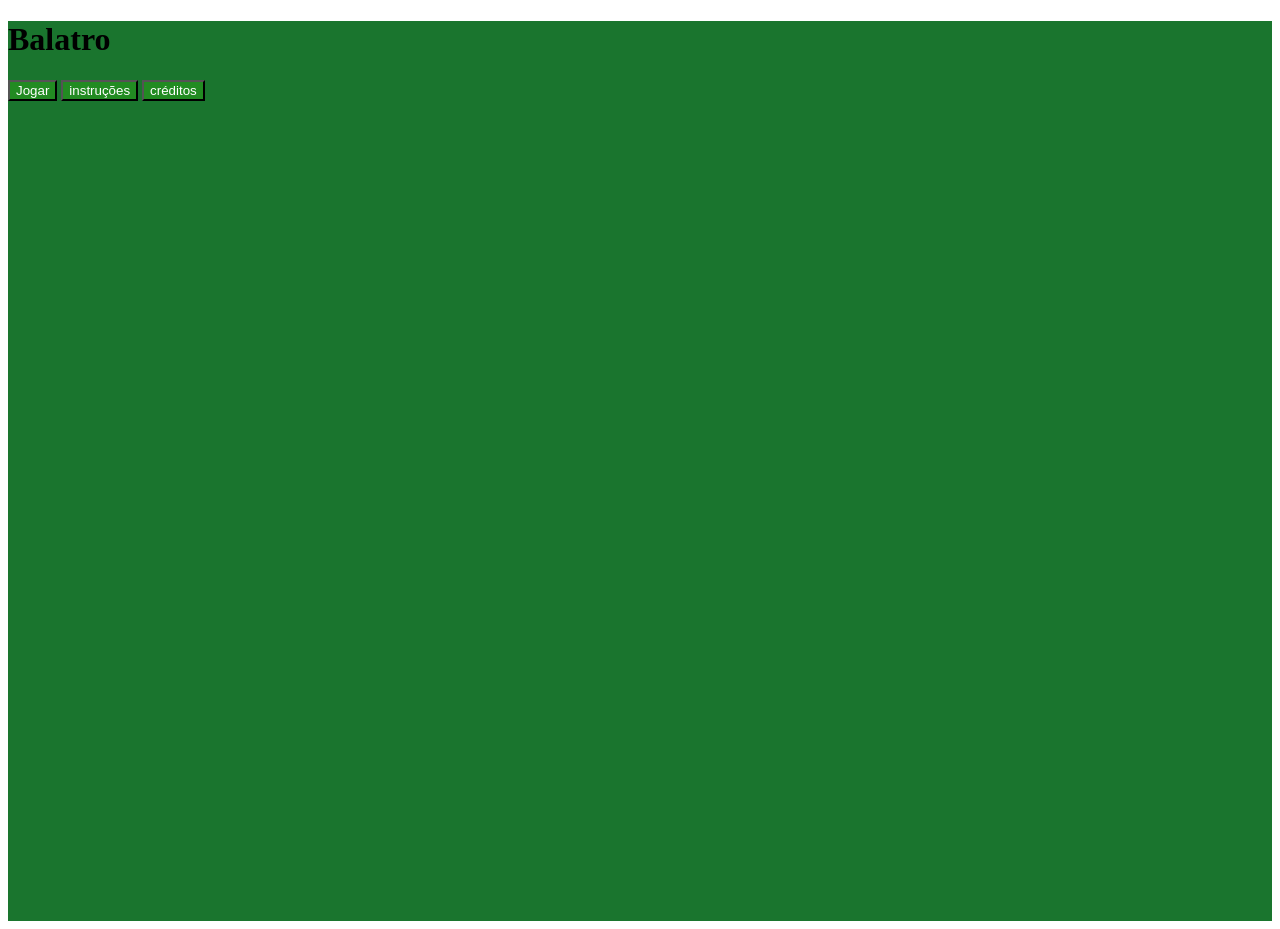
<file: frontEnd/index.html>
<!DOCTYPE html>
<html lang="pt-BR">

<head>
    <meta charset="UTF-8">
    <meta name="viewport" content="width=device-width, initial-scale=1.0">
    <link rel="stylesheet" href="style.css">
    <title>Balatro</title>
</head>

<body>

    <div id="telaInicial">
        <h1>Balatro</h1>
        <button id=botaoJogar>Jogar</button>
        <button id=botaoinstrucoes>instruções</button>
        <button id=botaocreditos>créditos</button>

    </div>
    <div id="creditos">
        <h1>
            <strong>creditos:</strong> <!--Strong é pra deixa em  negrito-->
        </h1>
        <h3>
            Gustavo De Meneses
        </h3>
        <h3>
            Angelo Miguel Brito Vieira
        </h3>
        <button id=botaoVoltarC>Voltar</button>
    </div>

    <div id="instrucoes">
        <h1>
            Aqui sera inserido as instruções
        </h1>
        <button id="botaoVoltarI">Voltar</button>
    </div>

    <!-- <h4>Um jogo inspirado no balatro.</h4> -->

    <div id="jogando">
        <h1>

        </h1>
        <div id="infoBlind">
            <div id="caixaPontuacao">
                <span>Pontuação da rodada:</span>
                <strong id="pontuacaoAtual">0</strong>
            </div>
            <div id="caixaMao">
                <span id="nomeMao">Selecione cartas</span>
                <div class="linhaCalculo">
                    <strong id="valorChips">0</strong>
                    <span>X</span>
                    <strong id="valorMult">0</strong>
                </div>
            </div>
            <div id="caixaDinheiro">
                <span>Dinheiro:</span>
                <strong id="valorDinheiro">$4</strong>
            </div>

            <div id = "caixaBlind">
                 <span>Pontuação mínima:</span>
                <strong id="metaBlind">300</strong>
            </div>
            <button id="Options">opções</button>
            <div class="painelStatus">
                <div class="caixaStatus">
                    <span>Hands</span>
                    <strong id="valorHands">4</strong>
                </div>
                <div class="caixaStatus">
                    <span>Discards</span>
                    <strong id="valorDiscards">3</strong>
                </div>
                <div class="caixaStatus">
                    <span>Ante</span>
                    <strong id="valorAnte">1/8</strong>
                </div>
                <div class="caixaStatus">
                    <span>Round</span>
                    <strong id="valorRound">1</strong>
                </div>
            </div>
        </div>
        <div id="coringas">

        </div>
        <div id="MaoCartas">

        </div>
        <div id="botoesAcao">
            <button id="btnJogarMao">Jogar Mão</button>
            <button id="btnDescartar">Descartar</button>
        </div>

        <div id="mesaCentral">

        </div>

        <button id="botaoVoltarJ">Voltar</button>
    </div>
    <script src="main.js"></script>
</body>

</html>
</file>
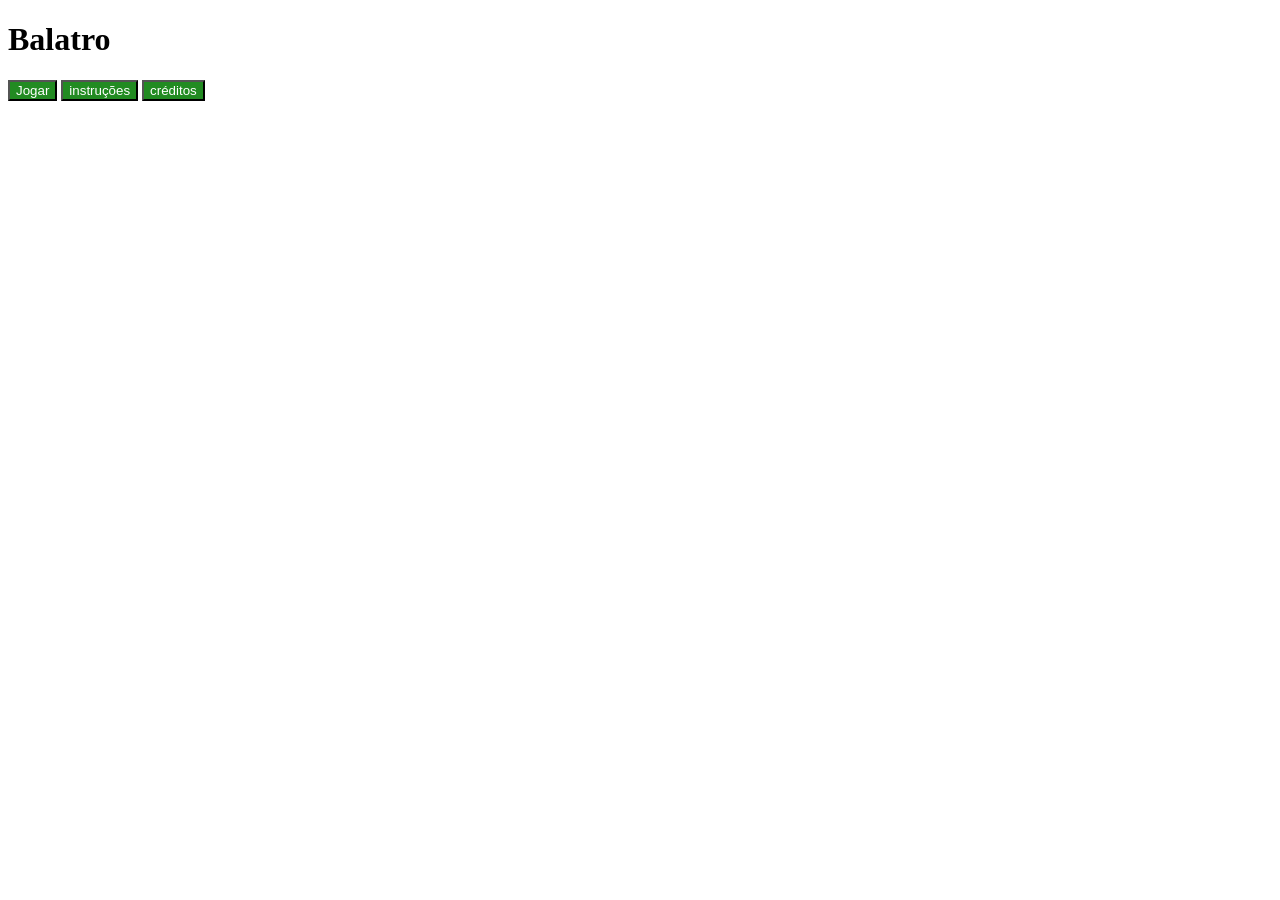
<file: front-end/interface.html>
<!DOCTYPE html>
<html lang="pt-BR">
<head>
    <meta charset="UTF-8">
    <meta name="viewport" content="width=device-width, initial-scale=1.0">
    <link rel="stylesheet" href="interface.css">
    <title>Balatro</title>
</head>
<body>
    
    <div id = "telaInicial">
        <h1>Balatro</h1>
        <button id = botaoJogar>Jogar</button>
        <button id = botaoinstrucoes>instruções</button>
        <button id = botaocreditos>créditos</button>

    </div>
    <div id = "creditos">
        <h1>
            <strong>creditos:</strong> <!--Strong é pra deixa em  negrito-->
        </h1>
        <h3>
            Gustavo De Meneses
        </h3>
        <h3>
            Angelo Miguel Brito Vieira
        </h3>
        <button id = botaoVoltarC>Voltar</button>
    </div>

    <div id = "instrucoes">
        <h1>
            Aqui sera inserido as instruções
        </h1>
        <button id = "botaoVoltarI">Voltar</button>
    </div>
    
    <!-- <h4>Um jogo inspirado no balatro.</h4> -->

    <div id = "jogando">
        <h1>
            jogando
        </h1>
        <div id = "infoBlind">

        </div>
        <div id = "coringas">

        </div>
        <div id = "MaoCartas">

        </div>
        <button id = "botaoVoltarJ">Voltar</button>
    </div>
    <script src="interface.js"></script>
</body>
</html>
</file>
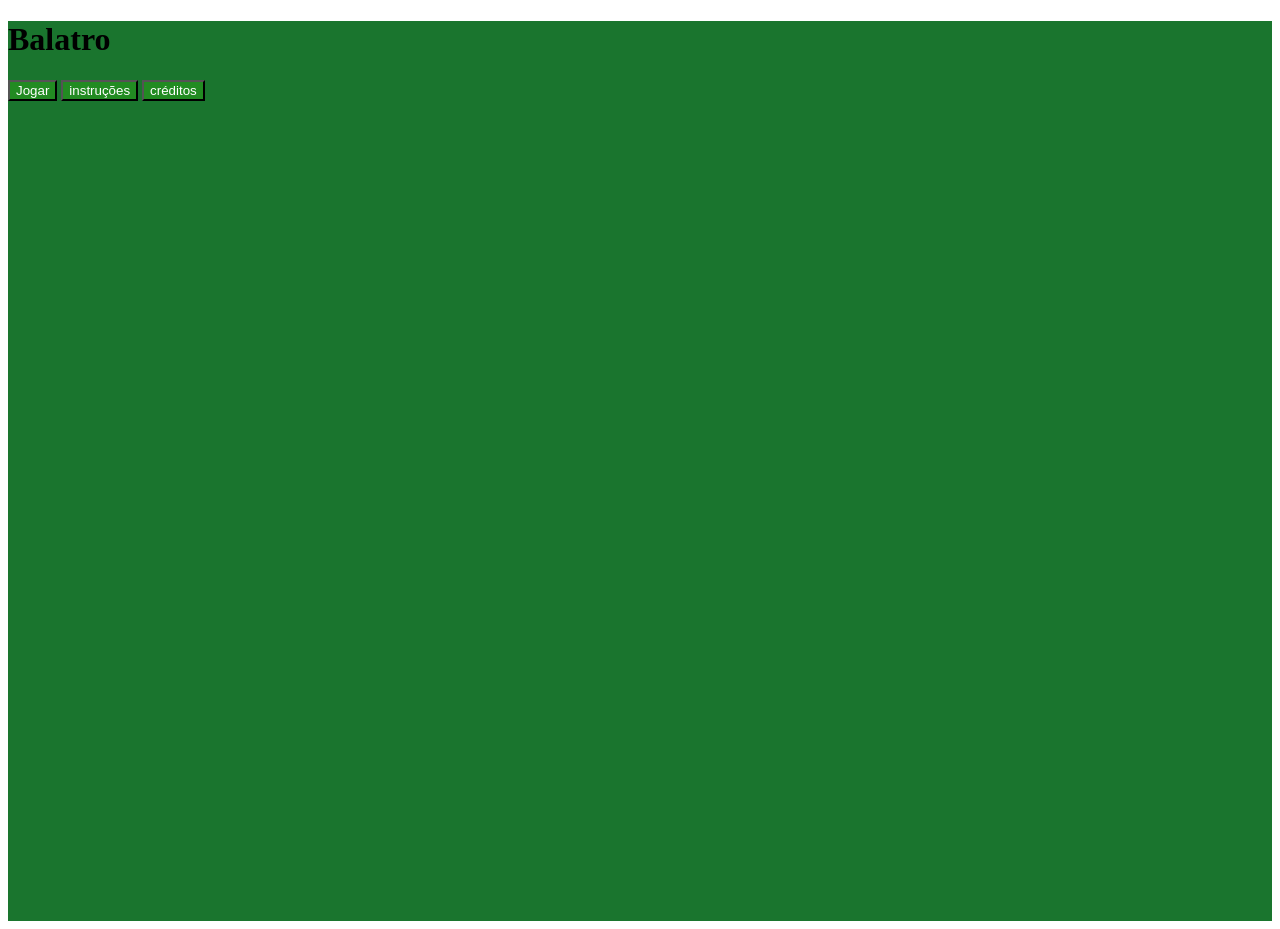
<file: frontEnd/interface.html>
<!DOCTYPE html>
<html lang="pt-BR">

<head>
    <meta charset="UTF-8">
    <meta name="viewport" content="width=device-width, initial-scale=1.0">
    <link rel="stylesheet" href="interface.css">
    <title>Balatro</title>
</head>

<body>

    <div id="telaInicial">
        <h1>Balatro</h1>
        <button id=botaoJogar>Jogar</button>
        <button id=botaoinstrucoes>instruções</button>
        <button id=botaocreditos>créditos</button>

    </div>
    <div id="creditos">
        <h1>
            <strong>creditos:</strong> <!--Strong é pra deixa em  negrito-->
        </h1>
        <h3>
            Gustavo De Meneses
        </h3>
        <h3>
            Angelo Miguel Brito Vieira
        </h3>
        <button id=botaoVoltarC>Voltar</button>
    </div>

    <div id="instrucoes">
        <h1>
            Aqui sera inserido as instruções
        </h1>
        <button id="botaoVoltarI">Voltar</button>
    </div>

    <!-- <h4>Um jogo inspirado no balatro.</h4> -->

    <div id="jogando">
        <h1>

        </h1>
        <div id="infoBlind">
            <div id = "caixaBlind">
                 <span>Pontuação mínima:</span>
                <strong id="metaBlind">300</strong>
            </div>
            <button id="Options">opções</button>
            <div class="painelStatus">
                <div class="caixaStatus">
                    <span>Hands</span>
                    <strong id="valorHands">4</strong>
                </div>
                <div class="caixaStatus">
                    <span>Discards</span>
                    <strong id="valorDiscards">3</strong>
                </div>
                <div class="caixaStatus">
                    <span>Ante</span>
                    <strong id="valorAnte">1/8</strong>
                </div>
                <div class="caixaStatus">
                    <span>Round</span>
                    <strong id="valorRound">1</strong>
                </div>
            </div>
        </div>
        <div id="coringas">

        </div>
        <div id="MaoCartas">

        </div>

        <button id="botaoVoltarJ">Voltar</button>
    </div>
    <script src="interface.js"></script>
</body>

</html>
</file>
<file: frontEnd/style.css>
#telaInicial{
    display: block;
    min-height: 100vh;         
    background-color: #1a752e;
}
#instrucoes{
    display: none;
}
#creditos{
    display: none;
}

#jogando {
    display: none;
    /* display: flex;             Transforma a mesa em Flexbox para alinhar cartas em linha */
    padding: 20px;             /* Cria um espaçamento interno de 20px nas bordas da mesa */
    background-color: #1a472a; 
    min-height: 100vh;         /* Garante que a mesa ocupe toda a altura da tela do navegador */
}
.carta {
    width: 100px;              
    height: 150px;             
    background: white;         
    border: 2px solid black;   
    border-radius: 10px;       
    text-align: center;        
    box-shadow: 3px 3px 5px rgba(0,0,0,0.3); /* Cria uma sombra suave abaixo e à direita da carta */
    display: flex;             /* Transforma a própria carta em um container Flexbox interno */
    flex-direction: column;    /* Alinha o número e o naipe um embaixo do outro (em coluna) */
    justify-content: space-around; /* Distribui os itens verticalmente com espaços iguais entre eles */
    font-family: sans-serif;   /* Define a fonte do texto como Sans-Serif (sem serifa) */
    font-size: 24px;           /* Define o tamanho da fonte do texto em 24 pixels */
    font-weight: bold;         /* Deixa o texto em negrito (traços mais grossos) */
    transition: transform 0.2s, box-shadow 0.2s; /* Deixa os efeitos visuais suaves (durando 0.2 segundos) */
    cursor: pointer;           /* Transforma a seta do mouse em mãozinha ao passar pela carta */
}
.carta:hover {
    transform: translateY(-20px) rotate(2deg); /* Sobe a carta 20px e inclina ela de leve em 2 graus */
    box-shadow: 0px 10px 20px rgba(0,0,0,0.4); /* Deixa a sombra maior e mais esfumaçada no ar */
}
.vermelho { 
    color: red;                /* Altera a cor da fonte e do símbolo para vermelho */
    border-color: red;         /* Altera a cor da borda da carta para vermelha */
}
.preto { 
     color: black;             /* Altera a cor da fonte e do símbolo para preto */
     border-color: black;      /* Altera a cor da borda da carta para preta */
}

#infoBlind{
    position: fixed;
    top: 0;
    left: 0;
    width: 250px;         /* Largura: pode usar px, % ou vw */
    height: 100vh;    

    background-color: rgb(56, 56, 56);
    color: white;
    border-radius: 8px;
    box-shadow: 0px 4px 10px rgb(238, 7, 7);

    display: flex;
    flex-direction: column;
    margin: 20px auto;
    z-index: 10;
    gap: 14px;
}

#botaoJogar{
    background-color: #228B22;
    color: white;
    cursor: pointer;
}

#botaoJogar:hover{
    background-color: #1d311d;
    color: white;
    
}
#botaoJogar:active{
     transform: translateY(4px); /* Afunda o botão 4 pixels para baixo */
    box-shadow: 0 1px 0 #1e331e; /* Reduz a sombra inferior enquanto estiver pressionado */
}

#botaoinstrucoes{
    background-color: #228B22;
    color: white;
    cursor: pointer;
}

#botaoinstrucoes:hover{
    background-color: #1d311d;
    color: white;
}
#botaoinstrucoes:active{
    transform: translateY(4px); /* Afunda o botão 4 pixels para baixo */
    box-shadow: 0 1px 0 #1e331e; /* Reduz a sombra inferior enquanto estiver pressionado */
}
#botaocreditos{
    background-color: #228B22;
    color: white;
    cursor: pointer;
}

#botaocreditos:hover{
    background-color: #1d311d;
    color: white;
}

#botaocreditos:active{
    transform: translateY(4px); /* Afunda o botão 4 pixels para baixo */
    box-shadow: 0 1px 0 #1e331e; /* Reduz a sombra inferior enquanto estiver pressionado */
}

#MaoCartas{
   background-color: rgba(0, 0, 0, 0.5);
    position: fixed; /* Fixa a área das cartas na tela */
    bottom: 0; /* Encosta a parte de baixo da caixa no limite inferior da tela */
    left: 250px; /* Faz a caixa começar exatamente aos 250 pixels da esquerda (onde a #infoBlind termina) */
    right: 0; /* Estica a caixa até encostar na borda direita extrema da tela */
    height: 200px; /* Define a altura da área das cartas em 200 pixels */
    display: flex; /* Ativa o modo Flexbox para organizar os itens (cartas) lado a lado */
    justify-content: center; /* Centraliza as cartas horizontalmente no meio dessa faixa */
    align-items: center; /* Centraliza as cartas verticalmente dentro dos 200 pixels de altura */
    gap: 10px; /* Cria um espaço automático de 10 pixels entre uma carta e outra */
}

#coringas {
    position: fixed; /* Fixa a área dos coringas no topo da tela */
    top: 0; /* Encosta a parte de cima da caixa no limite superior da tela (0 pixels) */
    left: 250px; /* Começa exatamente onde a barra lateral #infoBlind termina */
    right: 0; /* Estica a caixa até encostar na borda direita extrema da tela */
    height: 160px; /* Define a altura da faixa superior em 160 pixels (um pouco menor que a mão de cartas) */
    background-color: rgba(0, 0, 0, 0.08); /* Fundo preto com 8% de opacidade (praticamente transparente) */
    border-bottom: 1px solid rgba(255, 255, 255, 0.15); /* Linha inferior sutil para marcar onde a caixa termina */
    display: flex; /* Ativa o modo Flexbox para alinhar os coringas lado a lado */
    justify-content: center; /* Centraliza os coringas horizontalmente no meio dessa faixa */
    align-items: center; /* Centraliza os coringas verticalmente dentro dos 160 pixels */
    gap: 12px; /* Cria um espaço de 12 pixels entre um coringa e outro */
}

#Options{
    display: block; /* Garante que o botão se comporte como um bloco e respeite as larguras definidas */
    position: absolute; /* Libera o uso de bottom e left dentro da #infoBlind */
    bottom: 20px; /* Encosta o botão na parte de baixo*/
    width: 25%; /* Faz o botão ocupar exatamente a metade esquerda da largura interna da #infoBlind */
    aspect-ratio: 1 / 1; /* Mantém a altura sempre igual à largura, formando um quadrado perfeito */
    background-color: #ff9f1c; /* Pinta o botão de laranja vibrante (cor clássica do botão Options no Balatro) */
    color: white; /* Deixa o texto "Options" em branco */
    font-size: 16px; /* Aumenta o tamanho da letra */
    font-weight: bold; /* Deixa o texto em negrito */
    border: none; /* Remove a borda padrão do navegador */
    border-radius: 10px; /* Arredonda levemente os cantos do quadrado */
    box-shadow: 0 5px 0 #b86b00; /* Cria uma sombra sólida embaixo para dar efeito de botão 3D */
    cursor: pointer; /* Muda o cursor do mouse para a mãozinha ao passar por cima */
    transition: transform 0.1s; /* Suaviza o movimento na hora do clique */
}

#options:hover{
    background-color: #ffb042; 
}

#options:active{
    transform: translateY(4px); /* Afunda o botão 4 pixels para baixo */
    box-shadow: 0 1px 0 #b86b00; /* Reduz a sombra inferior enquanto estiver pressionado */
}
/* Única div container usando CSS Grid para criar a grade 2x2 */
.painelStatus {
    display: grid; /* Ativa o modo de grade (Grid) */
    grid-template-columns: 1fr 1fr; /* Divide a largura em 2 colunas de tamanhos iguais */
    gap: 8px; /* Cria um espaço de 8 pixels entre as caixinhas */
    margin-bottom: 12px; /* Dá um respiro entre essa grade e o que vier abaixo */
}

/* Estiliza cada quadradinho interno (Hands, Discards, Ante, Round) */
.caixaStatus {
    background-color: #2b2d42; /* Fundo escuro azulado para destacar os números */
    border-radius: 8px; /* Arredonda os cantos de cada caixinha */
    padding: 8px; /* Cria um espaçamento interno */
    text-align: center; /* Centraliza o texto e o número */
    display: flex; /* Organiza o título e o número */
    flex-direction: column; /* Coloca o título em cima e o número embaixo */
}

/* Estilo do título pequeno (Hands, Discards, etc.) */
.caixaStatus span {
    font-size: 12px; /* Letra menor para o rótulo */
    color: #b0b0b0; /* Cinza claro */
}

/* Estilo do número principal */
.caixaStatus strong {
    font-size: 20px; /* Número grande e visível */
    color: #4cc9f0; /* Azul claro estilo Balatro (você pode mudar por ID depois) */
}

/* Cores específicas para diferenciar Hands e Discards como no jogo original */
#valorHands {
    color: #4cc9f0; /* Azul para Hands */
}

#valorDiscards {
    color: #f72585; /* Vermelho/Rosa para Discards */
}

#valorAnte, #valorRound {
    color: #ffbe0b; /* Amarelo/Dourado para Ante e Round */
}
#caixaBlind {
    background-color: #0b0c10; /* Fundo interno quase preto */
    border: 4px solid #161822; /* Borda interna escura */
    outline: 3px solid #3a86ff; /* Segunda borda azul por fora */
    border-radius: 10px; /* Arredonda os cantos */
    padding: 16px 12px; /* Espaçamento interno */
    margin: 15px; /* Distância das bordas da barra lateral */
    box-shadow: 0 7px 0 #0d1321; /* Sombra 3D embaixo */
    display: flex; /* Ativa Flexbox */
    flex-direction: column; /* Texto em cima, número embaixo */
    align-items: center; /* Centraliza no meio */
    gap: 6px; /* Espaço entre texto e número */
}

#caixaBlind span {
    font-size: 13px; /* Tamanho do texto pequeno */
    color: #a0a0b0; /* Cor cinza claro */
}

#caixaBlind strong {
    font-size: 30px; /* Tamanho do número 300 */
    color: #ff4d6d; /* Cor vermelha vibrante */
    text-shadow: 0 0 8px rgba(255, 77, 109, 0.4); /* Brilho suave no número */
}
#caixaPontuacao {
    background-color: #1c1e26;
    border-radius: 8px;
    padding: 8px 12px;
    display: flex;
    justify-content: space-between;
    align-items: center;
}

#caixaPontuacao span {
    font-size: 12px;
    color: #b0b0b0;
}

#pontuacaoAtual {
    font-size: 20px;
    color: #ffffff;
}


#caixaMao {
    background-color: #0b0c10;
    border: 2px solid #2b2d42;
    border-radius: 8px;
    padding: 8px;
    text-align: center;
    display: flex;
    flex-direction: column;
    gap: 6px;
}

#nomeMao {
    font-size: 14px;
    font-weight: bold;
    color: #ffffff;
}

.linhaCalculo {
    display: flex;
    justify-content: center;
    align-items: center;
    gap: 8px;
    font-size: 18px;
    font-weight: bold;
}

#valorChips {
    background-color: #3a86ff;
    color: white;
    padding: 3px 10px;
    border-radius: 6px;
    min-width: 45px;
}

.linhaCalculo span {
    color: #ff4d6d;
}

#valorMult {
    background-color: #ff4d6d;
    color: white;
    padding: 3px 10px;
    border-radius: 6px;
    min-width: 45px;
}


#caixaDinheiro {
    background-color: #1c1e26;
    border: 2px solid #ffbe0b;
    border-radius: 8px;
    padding: 8px 12px;
    display: flex;
    justify-content: space-between;
    align-items: center;
}

#caixaDinheiro span {
    font-size: 13px;
    color: #b0b0b0;
}

#valorDinheiro {
    font-size: 22px;
    color: #ffbe0b;
    text-shadow: 0 0 6px rgba(255, 190, 11, 0.4);
}

#mesaCentral {
    position: fixed;
    top: 160px;      /* Começa logo abaixo dos coringas */
    bottom: 200px;   /* Termina logo acima da mão de cartas */
    left: 250px;     /* Começa depois da barra lateral #infoBlind */
    right: 0;
    display: flex;
    justify-content: center;
    align-items: center;
    gap: 15px;
}

.coringa {
    position: relative; /* Necessário para posicionar a caixinha de descrição em relação à carta */
    padding: 0;
    overflow: visible;  /* Permite que a descrição flutue para fora da carta sem ser cortada */
}

.imgCoringa {
    width: 100%;
    height: 100%;
    object-fit: cover;  /* Faz a imagem preencher 100% da carta */
    border-radius: 8px;
}

/* Caixinha escondida por padrão */
.tooltipCoringa {
    display: none;
    position: absolute;
    top: 110%;          /* Aparece logo abaixo do coringa (não sai cortado no topo da tela) */
    left: 50%;
    transform: translateX(-50%);
    width: 150px;
    background-color: #18191c;
    border: 2px solid #3a86ff;
    border-radius: 8px;
    padding: 8px;
    box-shadow: 0 6px 12px rgba(0, 0, 0, 0.6);
    z-index: 20;
    flex-direction: column;
    gap: 4px;
    pointer-events: none; /* Evita que o mouse pisque ao encostar na descrição */
}

/* Mostra a caixinha apenas ao passar o mouse no coringa */
.coringa:hover .tooltipCoringa {
    display: flex;
}

.nomeCoringa {
    font-size: 14px;
    color: #ffffff;
}

.descCoringa {
    font-size: 12px;
    font-weight: normal;
    color: #ffbe0b;
}

/* Quando o jogador clica na carta da mão */
.carta.selecionada {
    transform: translateY(-30px);
    box-shadow: 0px 10px 20px rgba(255, 215, 0, 0.6);
    border-width: 3px;
}

/* Barra com os botões Jogar Mão e Descartar */
#botoesAcao {
    position: fixed;
    bottom: 210px; /* Fica logo acima do #MaoCartas (que tem height: 200px) */
    left: 250px;
    right: 0;
    display: flex;
    justify-content: center;
    gap: 20px;
    z-index: 5;
}

#btnJogarMao, #btnDescartar {
    padding: 12px 24px;
    font-size: 16px;
    font-weight: bold;
    color: white;
    border: none;
    border-radius: 8px;
    cursor: pointer;
    transition: transform 0.1s;
}

#btnJogarMao {
    background-color: #3a86ff;
    box-shadow: 0 5px 0 #1d4ed8;
}

#btnDescartar {
    background-color: #ff4d6d;
    box-shadow: 0 5px 0 #b91c1c;
}

#btnJogarMao:active, #btnDescartar:active {
    transform: translateY(4px);
    box-shadow: 0 1px 0 #333;
}
</file>
<file: front-end/interface.css>
#telainicial{
    display: block;
    min-height: 100vh;         
    background-color: #1a752e;
}
#instrucoes{
    display: none;
}
#creditos{
    display: none;
}

#jogando {
    display: none;
    /* display: flex;             Transforma a mesa em Flexbox para alinhar cartas em linha */
    padding: 20px;             /* Cria um espaçamento interno de 20px nas bordas da mesa */
    background-color: #1a472a; 
    min-height: 100vh;         /* Garante que a mesa ocupe toda a altura da tela do navegador */
}
.carta {
    width: 100px;              
    height: 150px;             
    background: white;         
    border: 2px solid black;   
    border-radius: 10px;       
    text-align: center;        
    box-shadow: 3px 3px 5px rgba(0,0,0,0.3); /* Cria uma sombra suave abaixo e à direita da carta */
    display: flex;             /* Transforma a própria carta em um container Flexbox interno */
    flex-direction: column;    /* Alinha o número e o naipe um embaixo do outro (em coluna) */
    justify-content: space-around; /* Distribui os itens verticalmente com espaços iguais entre eles */
    font-family: sans-serif;   /* Define a fonte do texto como Sans-Serif (sem serifa) */
    font-size: 24px;           /* Define o tamanho da fonte do texto em 24 pixels */
    font-weight: bold;         /* Deixa o texto em negrito (traços mais grossos) */
    transition: transform 0.2s, box-shadow 0.2s; /* Deixa os efeitos visuais suaves (durando 0.2 segundos) */
    cursor: pointer;           /* Transforma a seta do mouse em mãozinha ao passar pela carta */
}
.carta:hover {
    transform: translateY(-20px) rotate(2deg); /* Sobe a carta 20px e inclina ela de leve em 2 graus */
    box-shadow: 0px 10px 20px rgba(0,0,0,0.4); /* Deixa a sombra maior e mais esfumaçada no ar */
}
.vermelho { 
    color: red;                /* Altera a cor da fonte e do símbolo para vermelho */
    border-color: red;         /* Altera a cor da borda da carta para vermelha */
}
.preto { 
     color: black;             /* Altera a cor da fonte e do símbolo para preto */
     border-color: black;      /* Altera a cor da borda da carta para preta */
}

#infoBlind{
    width: 20%;         /* Largura: pode usar px, % ou vw */
    height: 100vh;    

    background-color: rgb(56, 56, 56);

    border-radius: 8px;
    box-shadow: 0px 4px 10px rgba(0, 0, 0, 0.3);

    margin: 20px auto;
}

#botaoJogar{
    background-color: #228B22;
    color: white;
    cursor: pointer;
}

#botaoJogar:hover{
    background-color: #1d311d;
    color: white;
    
}

#botaoinstrucoes{
    background-color: #228B22;
    color: white;
    cursor: pointer;
}

#botaoinstrucoes:hover{
    background-color: #1d311d;
    color: white;
}

#botaocreditos{
    background-color: #228B22;
    color: white;
    cursor: pointer;
}

#botaocreditos:hover{
    background-color: #1d311d;
    color: white;
}
</file>
<file: frontEnd/interface.css>
#telaInicial{
    display: block;
    min-height: 100vh;         
    background-color: #1a752e;
}
#infoBlind{
    display:none;
}
#instrucoes{
    display: none;
}
#creditos{
    display: none;
}

#jogando {
    display: none;
    /* display: flex;             Transforma a mesa em Flexbox para alinhar cartas em linha */
    padding: 20px;             /* Cria um espaçamento interno de 20px nas bordas da mesa */
    background-color: #1a472a; 
    min-height: 100vh;         /* Garante que a mesa ocupe toda a altura da tela do navegador */
}
.carta {
    width: 100px;              
    height: 150px;             
    background: white;         
    border: 2px solid black;   
    border-radius: 10px;       
    text-align: center;        
    box-shadow: 3px 3px 5px rgba(0,0,0,0.3); /* Cria uma sombra suave abaixo e à direita da carta */
    display: flex;             /* Transforma a própria carta em um container Flexbox interno */
    flex-direction: column;    /* Alinha o número e o naipe um embaixo do outro (em coluna) */
    justify-content: space-around; /* Distribui os itens verticalmente com espaços iguais entre eles */
    font-family: sans-serif;   /* Define a fonte do texto como Sans-Serif (sem serifa) */
    font-size: 24px;           /* Define o tamanho da fonte do texto em 24 pixels */
    font-weight: bold;         /* Deixa o texto em negrito (traços mais grossos) */
    transition: transform 0.2s, box-shadow 0.2s; /* Deixa os efeitos visuais suaves (durando 0.2 segundos) */
    cursor: pointer;           /* Transforma a seta do mouse em mãozinha ao passar pela carta */
}
.carta:hover {
    transform: translateY(-20px) rotate(2deg); /* Sobe a carta 20px e inclina ela de leve em 2 graus */
    box-shadow: 0px 10px 20px rgba(0,0,0,0.4); /* Deixa a sombra maior e mais esfumaçada no ar */
}
.vermelho { 
    color: red;                /* Altera a cor da fonte e do símbolo para vermelho */
    border-color: red;         /* Altera a cor da borda da carta para vermelha */
}
.preto { 
     color: black;             /* Altera a cor da fonte e do símbolo para preto */
     border-color: black;      /* Altera a cor da borda da carta para preta */
}

#infoBlind{
    position: fixed;
    top: 0;
    left: 0;
    width: 250px;         /* Largura: pode usar px, % ou vw */
    height: 100vh;    

    background-color: rgb(56, 56, 56);
    color: white;
    border-radius: 8px;
    box-shadow: 0px 4px 10px rgb(238, 7, 7);

    display: flex;
    flex-direction: column;
    margin: 20px auto;
    z-index: 10;
    gap: 14px;
}

#botaoJogar{
    background-color: #228B22;
    color: white;
    cursor: pointer;
}

#botaoJogar:hover{
    background-color: #1d311d;
    color: white;
    
}
#botaoJogar:active{
     transform: translateY(4px); /* Afunda o botão 4 pixels para baixo */
    box-shadow: 0 1px 0 #1e331e; /* Reduz a sombra inferior enquanto estiver pressionado */
}

#botaoinstrucoes{
    background-color: #228B22;
    color: white;
    cursor: pointer;
}

#botaoinstrucoes:hover{
    background-color: #1d311d;
    color: white;
}
#botaoinstrucoes:active{
    transform: translateY(4px); /* Afunda o botão 4 pixels para baixo */
    box-shadow: 0 1px 0 #1e331e; /* Reduz a sombra inferior enquanto estiver pressionado */
}
#botaocreditos{
    background-color: #228B22;
    color: white;
    cursor: pointer;
}

#botaocreditos:hover{
    background-color: #1d311d;
    color: white;
}

#botaocreditos:active{
    transform: translateY(4px); /* Afunda o botão 4 pixels para baixo */
    box-shadow: 0 1px 0 #1e331e; /* Reduz a sombra inferior enquanto estiver pressionado */
}

#MaoCartas{
   background-color: rgba(0, 0, 0, 0.5);
    position: fixed; /* Fixa a área das cartas na tela */
    bottom: 0; /* Encosta a parte de baixo da caixa no limite inferior da tela */
    left: 250px; /* Faz a caixa começar exatamente aos 250 pixels da esquerda (onde a #infoBlind termina) */
    right: 0; /* Estica a caixa até encostar na borda direita extrema da tela */
    height: 200px; /* Define a altura da área das cartas em 200 pixels */
    display: flex; /* Ativa o modo Flexbox para organizar os itens (cartas) lado a lado */
    justify-content: center; /* Centraliza as cartas horizontalmente no meio dessa faixa */
    align-items: center; /* Centraliza as cartas verticalmente dentro dos 200 pixels de altura */
    gap: 10px; /* Cria um espaço automático de 10 pixels entre uma carta e outra */
}

#coringas {
    position: fixed; /* Fixa a área dos coringas no topo da tela */
    top: 0; /* Encosta a parte de cima da caixa no limite superior da tela (0 pixels) */
    left: 250px; /* Começa exatamente onde a barra lateral #infoBlind termina */
    right: 0; /* Estica a caixa até encostar na borda direita extrema da tela */
    height: 160px; /* Define a altura da faixa superior em 160 pixels (um pouco menor que a mão de cartas) */
    background-color: rgba(0, 0, 0, 0.08); /* Fundo preto com 8% de opacidade (praticamente transparente) */
    border-bottom: 1px solid rgba(255, 255, 255, 0.15); /* Linha inferior sutil para marcar onde a caixa termina */
    display: flex; /* Ativa o modo Flexbox para alinhar os coringas lado a lado */
    justify-content: center; /* Centraliza os coringas horizontalmente no meio dessa faixa */
    align-items: center; /* Centraliza os coringas verticalmente dentro dos 160 pixels */
    gap: 12px; /* Cria um espaço de 12 pixels entre um coringa e outro */
}

#Options{
    display: block; /* Garante que o botão se comporte como um bloco e respeite as larguras definidas */
    position: absolute; /* Libera o uso de bottom e left dentro da #infoBlind */
    bottom: 20px; /* Encosta o botão na parte de baixo*/
    width: 25%; /* Faz o botão ocupar exatamente a metade esquerda da largura interna da #infoBlind */
    aspect-ratio: 1 / 1; /* Mantém a altura sempre igual à largura, formando um quadrado perfeito */
    background-color: #ff9f1c; /* Pinta o botão de laranja vibrante (cor clássica do botão Options no Balatro) */
    color: white; /* Deixa o texto "Options" em branco */
    font-size: 16px; /* Aumenta o tamanho da letra */
    font-weight: bold; /* Deixa o texto em negrito */
    border: none; /* Remove a borda padrão do navegador */
    border-radius: 10px; /* Arredonda levemente os cantos do quadrado */
    box-shadow: 0 5px 0 #b86b00; /* Cria uma sombra sólida embaixo para dar efeito de botão 3D */
    cursor: pointer; /* Muda o cursor do mouse para a mãozinha ao passar por cima */
    transition: transform 0.1s; /* Suaviza o movimento na hora do clique */
}

#options:hover{
    background-color: #ffb042; 
}

#options:active{
    transform: translateY(4px); /* Afunda o botão 4 pixels para baixo */
    box-shadow: 0 1px 0 #b86b00; /* Reduz a sombra inferior enquanto estiver pressionado */
}
/* Única div container usando CSS Grid para criar a grade 2x2 */
.painelStatus {
    display: grid; /* Ativa o modo de grade (Grid) */
    grid-template-columns: 1fr 1fr; /* Divide a largura em 2 colunas de tamanhos iguais */
    gap: 8px; /* Cria um espaço de 8 pixels entre as caixinhas */
    margin-bottom: 12px; /* Dá um respiro entre essa grade e o que vier abaixo */
}

/* Estiliza cada quadradinho interno (Hands, Discards, Ante, Round) */
.caixaStatus {
    background-color: #2b2d42; /* Fundo escuro azulado para destacar os números */
    border-radius: 8px; /* Arredonda os cantos de cada caixinha */
    padding: 8px; /* Cria um espaçamento interno */
    text-align: center; /* Centraliza o texto e o número */
    display: flex; /* Organiza o título e o número */
    flex-direction: column; /* Coloca o título em cima e o número embaixo */
}

/* Estilo do título pequeno (Hands, Discards, etc.) */
.caixaStatus span {
    font-size: 12px; /* Letra menor para o rótulo */
    color: #b0b0b0; /* Cinza claro */
}

/* Estilo do número principal */
.caixaStatus strong {
    font-size: 20px; /* Número grande e visível */
    color: #4cc9f0; /* Azul claro estilo Balatro (você pode mudar por ID depois) */
}

/* Cores específicas para diferenciar Hands e Discards como no jogo original */
#valorHands {
    color: #4cc9f0; /* Azul para Hands */
}

#valorDiscards {
    color: #f72585; /* Vermelho/Rosa para Discards */
}

#valorAnte, #valorRound {
    color: #ffbe0b; /* Amarelo/Dourado para Ante e Round */
}
#caixaBlind {
    background-color: #0b0c10; /* Fundo interno quase preto */
    border: 4px solid #161822; /* Borda interna escura */
    outline: 3px solid #3a86ff; /* Segunda borda azul por fora */
    border-radius: 10px; /* Arredonda os cantos */
    padding: 16px 12px; /* Espaçamento interno */
    margin: 15px; /* Distância das bordas da barra lateral */
    box-shadow: 0 7px 0 #0d1321; /* Sombra 3D embaixo */
    display: flex; /* Ativa Flexbox */
    flex-direction: column; /* Texto em cima, número embaixo */
    align-items: center; /* Centraliza no meio */
    gap: 6px; /* Espaço entre texto e número */
}

#caixaBlind span {
    font-size: 13px; /* Tamanho do texto pequeno */
    color: #a0a0b0; /* Cor cinza claro */
}

#caixaBlind strong {
    font-size: 30px; /* Tamanho do número 300 */
    color: #ff4d6d; /* Cor vermelha vibrante */
    text-shadow: 0 0 8px rgba(255, 77, 109, 0.4); /* Brilho suave no número */
}
</file>
